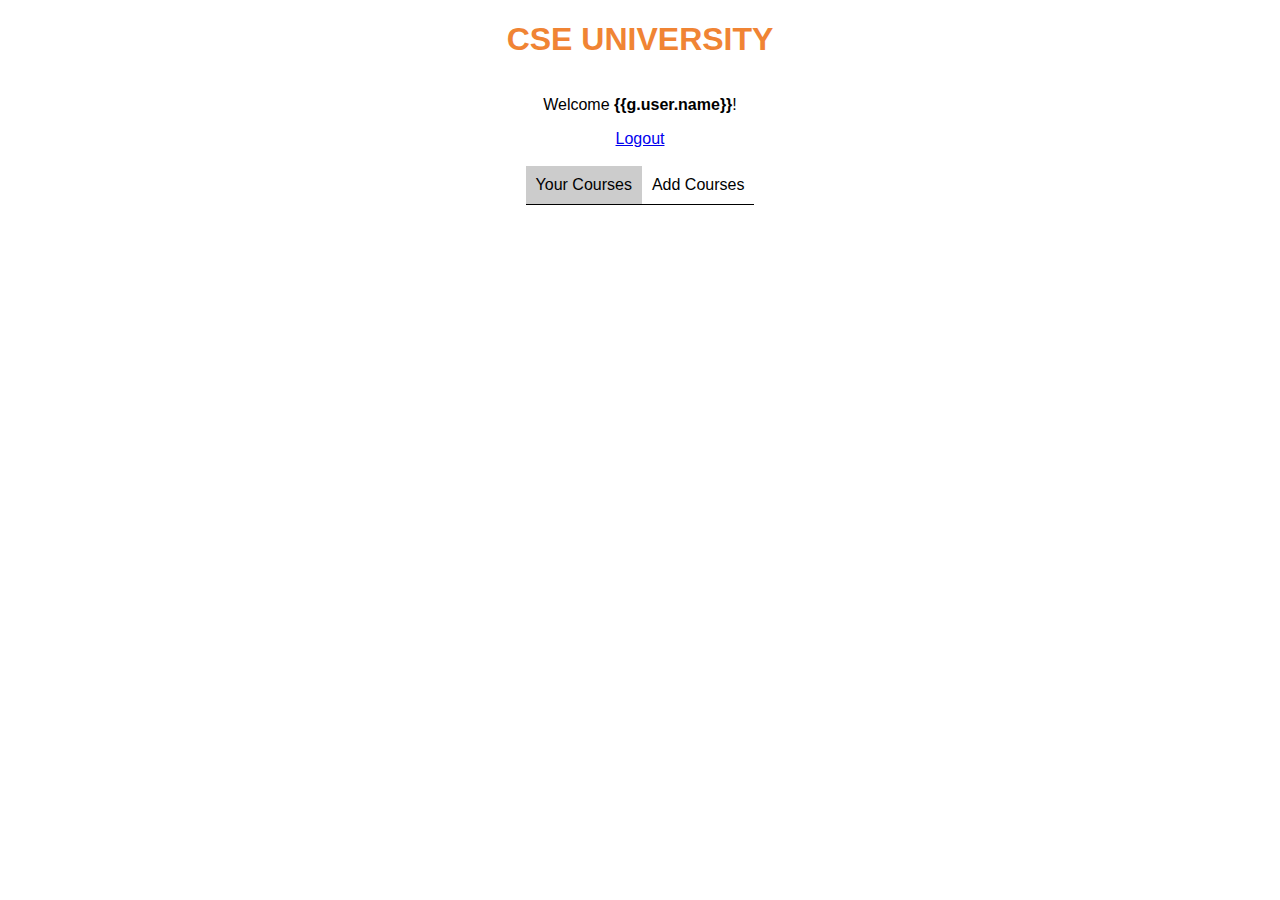
<file: student.html>
<!DOCTYPE html>
<html lang="en">

<head>
    <meta charset="UTF-8" />
    <meta name="viewport" content="width=device-width, initial-scale=1.0" />
    <title>Student Home</title>
    <h1 style="color: #f08434">CSE UNIVERSITY</h1>
    <p id="login-header">Welcome <b>{{g.user.name}}</b>!</p>
    <a href="/my-link/">Logout</a> &nbsp;
    <link rel="stylesheet" href="static/styles/login-page.css" />
    <script src="static/js/script.js"></script>
</head>

<body>
    <ul class="tabs">
        <li data-tab-target="#home" class="active tab">Your Courses</li>
        <li data-tab-target="#pricing" class="tab">Add Courses</li>
    </ul>

    <div class="tab-content">
        <div id="home" data-tab-content class="active">
            <p id="currentClasses"></p>
            <p id="potentialClasses"></p>
        </div>
        <div id="pricing" data-tab-content>
            <!-- <p id="potentialClasses"></p> -->
        </div>
    </div>
</body>

<script>
    const tabs = document.querySelectorAll("[data-tab-target]");
    const tabContents = document.querySelectorAll("[data-tab-content]");
    // allClasses();
    tabs.forEach((tab) => {
        tab.addEventListener("click", () => {
            const target = document.querySelector(tab.dataset.tabTarget);
            tabContents.forEach((tabContent) => {
                tabContent.classList.remove("active");
            });
            tabs.forEach((tab) => {
                tab.classList.remove("active");
            });
            tab.classList.add("active");
            target.classList.add("active");
        });
    });
</script>
<script>
    window.onload = function() {
        currClasses();
        potentialClasses();
    };
</script>

</html>
</file>
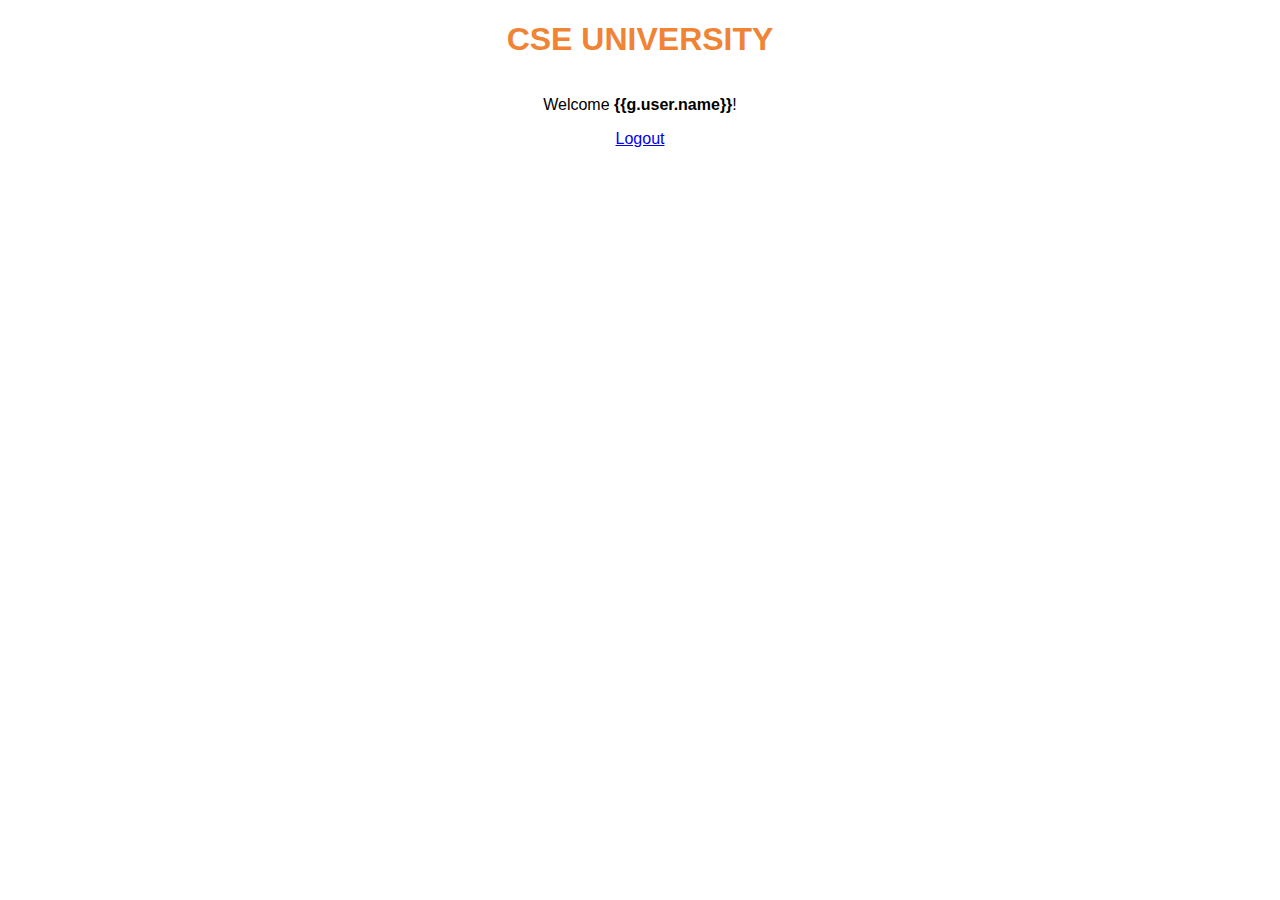
<file: teacher.html>
<!DOCTYPE html>
<html lang="en">
  <head>
    <meta charset="UTF-8" />
    <meta name="viewport" content="width=device-width, initial-scale=1.0" />
    <title>Student Home</title>
    <h1 style="color: #f08434">CSE UNIVERSITY</h1>
    <p id="login-header">Welcome <b>{{g.user.name}}</b>!</p>
    <a href="/my-link/">Logout</a>
    <link rel="stylesheet" href="static/styles/login-page.css" />
    <script src="static/js/script.js"></script>
  </head>

  <body>
    <p id="currentClasses"></p>
  </body>

  <script>
    const tabs = document.querySelectorAll("[data-tab-target]");
    const tabContents = document.querySelectorAll("[data-tab-content]");
    tabs.forEach((tab) => {
      tab.addEventListener("click", () => {
        const target = document.querySelector(tab.dataset.tabTarget);
        tabContents.forEach((tabContent) => {
          tabContent.classList.remove("active");
        });
        tabs.forEach((tab) => {
          tab.classList.remove("active");
        });
        tab.classList.add("active");
        target.classList.add("active");
      });
    });
  </script>
  <script>
    window.onload = function () {
      getTeacherClasses();
    };
  </script>
</html>
</file>
<file: static/styles/login-page.css>
html {
    height: 100%;
  }
  
  body {
    margin: 0;
    font-family: Arial, Helvetica, sans-serif;
    display: grid;
    justify-items: center;
    align-items: center;
    background-color: white;
  }
  
  #main-holder {
    width: 80%;
    height: 80%;
    display: grid;
    justify-items: center;
    align-items: center;
    background-color: white;
    border-radius: 7px;
    box-shadow: 0px 0px 5px 2px black;
  }
  
  #login-error-msg-holder {
    width: 100%;
    height: 100%;
    display: grid;
    justify-items: center;
    align-items: center;
  }
  
  #login-error-msg {
    width: 23%;
    text-align: center;
    margin: 0;
    padding: 5px;
    font-size: 12px;
    font-weight: bold;
    color: #8a0000;
    border: 1px solid #8a0000;
    background-color: #e58f8f;
    opacity: 0;
  }
  
  #error-msg-second-line {
    display: block;
  }
  
  #login-form {
    align-self: flex-start;
    display: grid;
    justify-items: center;
    align-items: center;
  }
  
  .login-form-field::placeholder {
    color: #3a3a3a;
  }
  
  .login-form-field {
    border: none;
    border-bottom: 1px solid #3a3a3a;
    margin-bottom: 10px;
    border-radius: 3px;
    outline: none;
    padding: 0px 0px 5px 5px;
  }
  
  #login-form-submit {
    width: 180px;
    height: 30px;
    padding: 7px;
    border: none;
    border-radius: 5px;
    color: white;
    font-weight: bold;
    background-color: black;
    cursor: pointer;
    outline: none;
  }

  label 
  {
    align-self: flex-start;
    display: grid;
    justify-items: center;
    align-items: center;
  }

  #label1{
    float: left;
    display: block;
  }

  #student-holder {
    width: 60%;
    height: 150%;
    display: grid;
    justify-items: center;
    align-items: center;
    background-color: white;
    border-radius: 7px;
    box-shadow: 0px 0px 5px 2px red;
  }

  [data-tab-content] {
    display: none;
  }
  
  .active[data-tab-content] {
    display: block;
  }
  
  .tabs {
    display: flex;
    justify-content: space-around;
    list-style-type: none;
    margin: 0;
    padding: 0;
    border-bottom: 1px solid black;
  }
  
  .tab {
    cursor: pointer;
    padding: 10px;
  }
  
  .tab.active {
    background-color: #CCC;
  }
  
  .tab:hover {
    background-color: #AAA;
  }
  
  .tab-content {
    margin-left: 20px;
    margin-right: 20px;
  }
  table, th, td {
    border:1px solid black;
  }

  .myDiv {
    background-color: white;
    width: 300px;
    border: 3px solid #7c54c4;
    padding: 50px;
    margin: 20px;
  }
  .text-center {
    text-align: center;
  }
</file>
